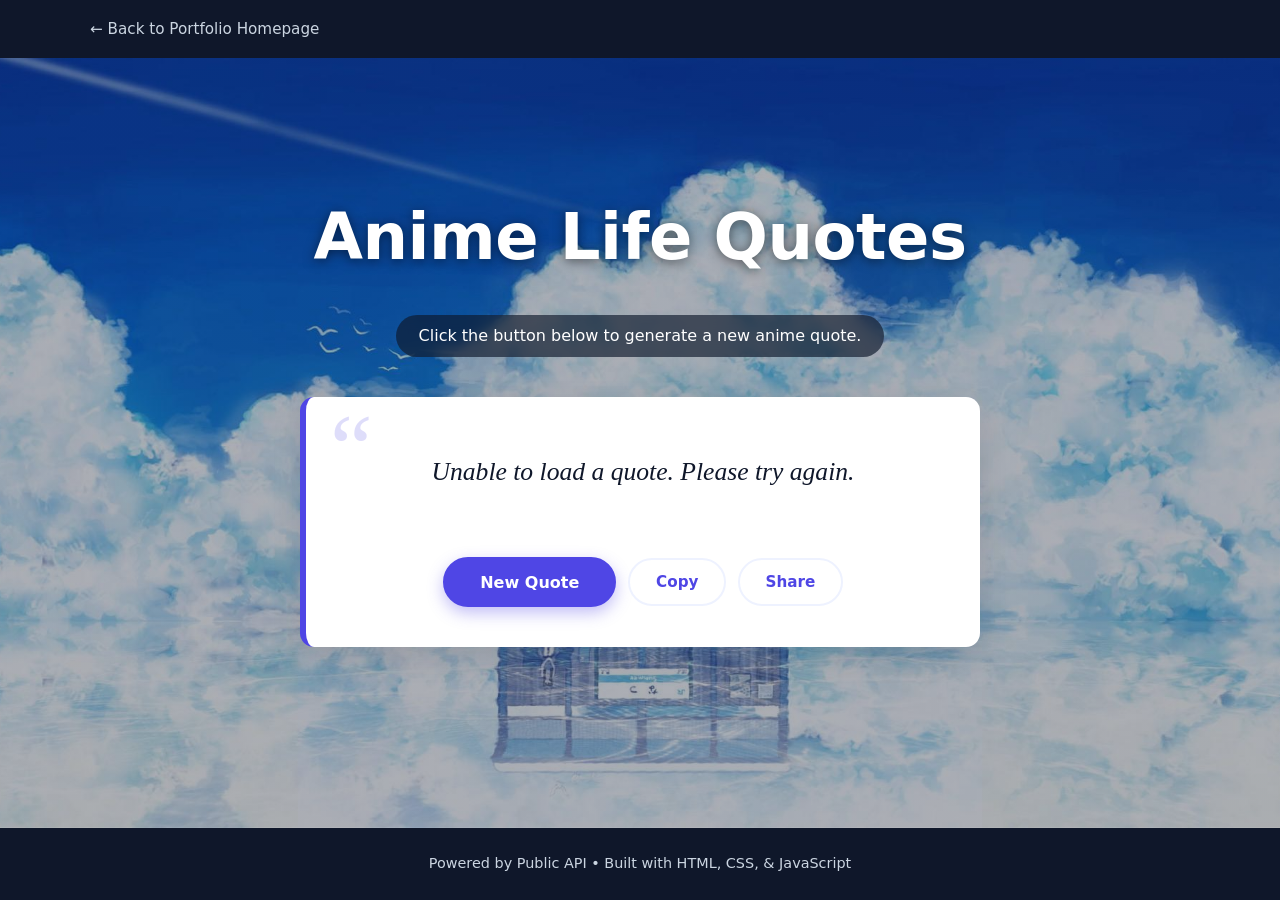
<file: app.html>
<!DOCTYPE html>
<html lang="en">
<head>
    <meta charset="UTF-8">
    <meta name="viewport" content="width=device-width, initial-scale=1.0">
    <title>Life Quotes App</title>
    <!-- Linked to Member 2's CSS file -->
    <link rel="stylesheet" href="styles.css">
    <script src="script.js"></script>
</head>
<body>

    <!-- Navigation back to Portfolio -->
    <header class="app-header">
        <nav>
            <a href="index.html" class="back-link">&larr; Back to Portfolio Homepage</a>
        </nav>
    </header>

    <main class="app-main">
        <div class="app-container">
            <h1>Anime Life Quotes</h1>
            <p class="app-subtitle">Click the button below to generate a new anime quote.</p>

            <!-- Main Workspace Grid (Quote Box + Anime Graphic Side Slot) -->
            <div class="workspace-layout">
                
                <!-- Quote Display Box -->
                <div class="quote-box">
                    <span class="quote-symbol">“</span>
                    <!-- Member 3's JavaScript will target these IDs -->
                    <p id="quote">Loading inspiration...</p>
                    <p id="author" class="author"></p>
                    
                    <!-- Action Buttons Toolbar -->
                    <div class="action-buttons-container">
                        <button id="btn" class="generate-btn">New Quote</button>
                        <!-- Copy and Share Buttons for JavaScript integration -->
                        <button id="copy-btn" class="secondary-btn">Copy</button>
                        <button id="share-btn" class="secondary-btn">Share</button>
                    </div>
                </div>


            </div>
        </div>
    </main>

    <footer>
        <p>Powered by Public API &bull; Built with HTML, CSS, & JavaScript</p>
    </footer>

    <!-- Linked to Member 3's JavaScript file -->
</body>
</html>
</file>
<file: styles.css>
/* css mamat */

/* ---------- Design ---------- */
:root {
    --navy-900: #0f172a;
    --navy-800: #1e293b;
    --navy-700: #334155;
    --slate-500: #64748b;
    --slate-300: #cbd5e1;
    --slate-100: #f1f5f9;
    --white: #ffffff;

    --accent: #4f46e5;        
    --accent-dark: #4338ca;
    --accent-soft: #eef2ff;
    --gold: #f59e0b;

    /* Character colors */
    --flins: #7c3aed;        /* purple */
    --venti: #14b8a6;         /* green */
    --hutao: #dc2626;         /* red */
    --hutao-soft: #fee2e2;
    --anya: #ec4899;          /* pink */
    --anya-dark: #be185d;

    --radius: 14px;
    --shadow-sm: 0 2px 8px rgba(15, 23, 42, 0.06);
    --shadow-md: 0 10px 30px rgba(15, 23, 42, 0.10);
    --shadow-lg: 0 20px 50px rgba(118, 124, 138, 0.16);

    --font-body: "Segoe UI", system-ui, -apple-system, "Helvetica Neue", Arial, sans-serif;
    --font-serif: Georgia, "Times New Roman", serif;
}

/* ---------- Reset & base ---------- */
*,
*::before,
*::after {
    box-sizing: border-box;
}

html {
    scroll-behavior: smooth;
}

body {
    margin: 0;
    min-height: 100vh;
    display: flex;
    flex-direction: column;
    font-family: var(--font-body);
    font-size: 1rem;
    line-height: 1.65;
    color: var(--navy-700);
    background: var(--slate-100);
    -webkit-font-smoothing: antialiased;
}

h1, h2, h3 {
    margin: 0 0 0.6em;
    line-height: 1.2;
    color: var(--navy-900);
}

p {
    margin: 0 0 1em;
}

a {
    color: var(--accent);
    text-decoration: none;
}

img {
    max-width: 100%;
    display: block;
}

/* ---------- Footer (both pages) ---------- */
footer {
    margin-top: auto;
    padding: 1.5rem 1rem;
    text-align: center;
    background: var(--navy-900);
    color: var(--slate-300);
    font-size: 0.9rem;
}

footer p {
    margin: 0;
}

/* ==========================================================
   PORTFOLIO PAGE (index.html)
   ========================================================== */

/* ---------- HEADER: Flins sa left tas si Venti right ---------- */
.portfolio-header {
    position: relative;
    padding: 5rem 15rem 6rem;          /* side space so text doesn't hit the characters */
    text-align: center;
    color: var(--white); 
    background:
        radial-gradient(circle at 12% 45%, rgba(167, 139, 250, 0.45), transparent 40%),
        radial-gradient(circle at 88% 45%, rgba(45, 212, 191, 0.40), transparent 40%),
        linear-gradient(90deg, #2e1065 0%, #1e293b 50%, #0f4c4a 100%);
}

.portfolio-header h1 {
    color: var(--white);
    font-size: clamp(2rem, 5vw, 3.2rem);
    letter-spacing: -0.5px;
    text-shadow: 0 2px 12px rgba(0, 0, 0, 0.35);
}

.portfolio-header p {
    margin: 0;
    font-size: 1.1rem;
    color: var(--slate-300);
}

/* Shared settings for both header characters */
.portfolio-header::before,
.portfolio-header::after {
    content: "";
    position: absolute;
    bottom: 4rem;
    width: 200px;
    height: 200px;
    background-repeat: no-repeat;
    background-size: contain;
    background-position: bottom center;
    pointer-events: none;
}

/* Flins sa left  */
.portfolio-header::before {
    left: 4%;
    /* ---------- Image flins ---------- */
    background-image: url(https://s3.getstickerpack.com/storage/uploads/sticker-pack/genshin-impact-flins/tray_large.png?42fd71868ec5b1e44c98474e6fd4eef2&d=200x200);
    filter: drop-shadow(0 0 14px rgba(167, 139, 250, 0.7));
}

/* Venti sa right */
.portfolio-header::after {
    right: 4%;
    /* ---------- Image venti ---------- */
    background-image: url(https://s3.getstickerpack.com/storage/uploads/sticker-pack/kinich-genshin-impact/sticker_1.png?166942f898139c242c7fa70c2d4cf27c);
    filter: drop-shadow(0 0 14px rgba(45, 212, 191, 0.7));
}

.portfolio-container {
    width: 100%;
    max-width: 1100px;
    margin: -3rem auto 0;      /* overlaps header for a layered look */
    padding: 0 1.5rem 4rem;
}

/* ---------- ABOUT CARD: Hutao ---------- */
.project-info {
    position: relative;
    display: grid;
    grid-template-columns: 1fr auto;   /* text | launch button */
    column-gap: 2rem;
    align-items: center;
    max-width: 900px;                  /* narrower card = less "landscape" */
    margin: 0 auto;
    padding: 1.5rem 3.5rem 1.5rem 12.5rem; /* left space for Hutao */
    min-height: 230px; 
    background: var(--white);
    border-radius: var(--radius);
    border: 2px solid var(--hutao-soft);
    border-top: 5px solid #a11717;
    box-shadow: 0 10px 30px rgba(220, 38, 38, 0.12);
}

.project-info h2 {
    grid-column: 1;
    margin-bottom: 0.5rem;
    font-size: 1.8rem;
    color: #a01414; 
    text-align: left;
}

.project-info p {
    grid-column: 1;
    max-width: none;
    margin: 0;
    color: var(--slate-500);
    text-align: justify;              
    hyphens: none;
    word-spacing: normal;
}

.project-info p strong {
    color: var(--navy-900);
}
.project-info::before {
    content: "";
    position: absolute;
    left: 9.2rem;
    top: 50%;
    margin-top: -10px;
    width: 20px;
    height: 20px;
    background: var(--white);
    border-left: 2px solid var(--hutao-soft);
    border-bottom: 2px solid var(--hutao-soft);
    transform: rotate(45deg);
}


/* Hutao (left side of the card, facing the text) */
.project-info::after {
    content: "";
    position: absolute;
    left: 0.5rem;
    top: 50%;
    transform: translateY(-50%);
    width: 170px;
    height: 170px;
    background-repeat: no-repeat;
    background-size: contain;
    background-position: center;
    /* ---------- Image Hutao ---------- */
    background-image: url(https://s3.getstickerpack.com/storage/uploads/sticker-pack/genshin-hu-tao/sticker_2.png?da4c6e988cab65e03d4c2e6fce0460ba);
    filter: drop-shadow(0 0 12px rgba(220, 38, 38, 0.45));
    pointer-events: none;
}

/* ---------- LAUNCH BUTTON: beside the text, Anya pointing it ---------- */
.app-link-container {
    grid-column: 2;
    grid-row: 1 / span 2;
    position: relative;
    display: block;
    margin: 0;
    padding-bottom: 8.5rem;   
}


/* Anya - pink hair (bottom-right corner of the button, pointing at it) */
.app-link-container::before {
    content: "";
    position: absolute;
    top: 3.2rem;              
    right: -5rem;             
    z-index: 1;
    width: 150px;
    height: 160px;
    background-repeat: no-repeat;
    background-size: contain;
    background-position: bottom center;
    /* ---------- Image anya ---------- */
    background-image: url("assets/anya.png.png"); 
    transform: scaleX(-1);
    filter: drop-shadow(0 4px 8px rgba(236, 72, 153, 0.35));
    pointer-events: none;
}

.cta-button {
    position: relative;
    top: 3rem;
    display: inline-block;
    padding: 0.9rem 1.6rem;
    font-weight: 600;
    white-space: nowrap;
    color: var(--white);
    background: linear-gradient(135deg, #070707, #515252); 
    border-radius: 999px;
    box-shadow: 0 6px 16px rgba(102, 101, 101, 0.35);
    transition: transform 0.2s ease, filter 0.2s ease, box-shadow 0.2s ease;
}

.cta-button:hover,
.cta-button:focus-visible {
    filter: brightness(1.08);
    transform: translateY(-2px);
    box-shadow: 0 10px 22px rgba(163, 161, 162, 0.5);
}



/* ---------- Team section ---------- */
.team-section {
    margin-top: 3.5rem;
    text-align: center;
}

.team-section h2 {
    position: relative;
    display: inline-block;
    margin-bottom: 2rem;
    font-size: 1.8rem;
}

.team-section h2::after {
    content: "";
    display: block;
    width: 50%;
    height: 4px;
    margin: 0.5rem auto 0;
    background: var(--accent);
    border-radius: 2px;
}

.team-grid {
    display: grid;
    grid-template-columns: repeat(auto-fit, minmax(260px, 1fr));
    gap: 1.75rem;
}

.member-card {
    padding: 2rem 1.5rem;
    background: var(--white);
    border-radius: var(--radius);
    border-top: 4px solid var(--accent);
    box-shadow: var(--shadow-sm);
    transition: transform 0.25s ease, box-shadow 0.25s ease;
}

.member-card:hover {
    transform: translateY(-6px);
    box-shadow: var(--shadow-lg);
}

.member-photo {
    width: 120px;
    height: 120px;
    margin: 0 auto 1.2rem;
    object-fit: cover;
    border-radius: 50%;
    border: 4px solid var(--accent-soft);
    background: var(--slate-100);  
    box-shadow: 0 0 0 2px var(--accent);
   
}

.member-card h3 {
    margin-bottom: 0.3rem;
    font-size: 1.25rem;
}

.role {
    display: inline-block;
    margin-bottom: 1rem;
    padding: 0.25rem 0.8rem;
    font-size: 0.8rem;
    font-weight: 600;
    letter-spacing: 0.3px;
    color: var(--accent-dark);
    background: var(--accent-soft);
    border-radius: 999px;
}
.member-card:nth-child(1) .member-photo {
    /* taculod */
    content: url("assets/member1-photo.png");
}

/* makiling */
.member-card:nth-child(2) .member-photo {
    content: url("assets/member2-photo.png");
}

/* epanag*/
.member-card:nth-child(3) .member-photo {
    content: url("assets/member3-photo.png");
}

.bio {
    margin: 0;
    font-size: 0.95rem;
    color: var(--slate-500);
}

/* ==========================================================
   QUOTES APP PAGE (app.html)
   ========================================================== */

.app-header {
    padding: 1rem 1.5rem;
    background: var(--navy-900);
}

.app-header nav {
    max-width: 1100px;
    margin: 0 auto;
}

.back-link {
    display: inline-block;
    font-size: 0.95rem;
    font-weight: 500;
    color: var(--slate-300);
    transition: color 0.2s ease, transform 0.2s ease;
}

.back-link:hover,
.back-link:focus-visible {
    color: var(--white);
    transform: translateX(-3px);
}

.app-main {
    flex: 1;
    display: flex;
    align-items: center;
    justify-content: center;
    padding: 3rem 1.25rem;
    background-color: var(--navy-900);          /* shows while the image loads */
    background-size: cover;
    background-position: center;
    background-repeat: no-repeat;
    cursor: pointer;                            /* shows the background is clickable */
}

/* ---------- Clickable background pictures ---------- */
/* The dark layer keeps the text readable; make 0.35 higher for darker, lower for lighter */

/* ---------- Background 1 ---------- */
.app-main.bg-1 {
    background-image:
        linear-gradient(rgba(15, 23, 42, 0.35), rgba(15, 23, 42, 0.35)),
        url("assets/bg1.jpg");
}

/* ---------- Background 2 ---------- */
.app-main.bg-2 {
    background-image:
        linear-gradient(rgba(15, 23, 42, 0.35), rgba(15, 23, 42, 0.35)),
        url("assets/bg2.jpg");
}

/* ---------- Background 3 ---------- */
.app-main.bg-3 {
    background-image:
        linear-gradient(rgba(15, 23, 42, 0.35), rgba(15, 23, 42, 0.35)),
        url("assets/bg3.jpg");
}

/* ---------- Background 4 ---------- */
.app-main.bg-4 {
    background-image:
        linear-gradient(rgba(15, 23, 42, 0.35), rgba(15, 23, 42, 0.35)),
        url("assets/bg4.jpg");
}

/* Title + subtitle turn white so they stay readable on a picture */
.app-container h1 {
    color: var(--white);
    text-shadow: 0 2px 12px rgba(0, 0, 0, 0.5);
}

.app-subtitle {
    margin-bottom: 2.5rem;
    color: #ffffff;                                   /* bright white */
    font-weight: 500;
    text-shadow: 0 2px 10px rgba(248, 246, 246, 0.9);      
}

/* The quote box itself is not part of the clickable background */
.quote-box {
    cursor: default;
}

.app-container {
    width: 100%;
    max-width: 1000px;          /* wider to fit quote box + character */
    text-align: center;
}

.app-container h1 {
    font-size: clamp(2.6rem, 6vw, 4rem);
    letter-spacing: -0.5px;
}

.app-subtitle {
    margin-bottom: 2.5rem;
    color: var(--slate-500);
}

/* ---------- Workspace: quote box (left) + character (right) ---------- */
.workspace-layout {
    max-width: 680px;
    margin: 0 auto;           /* centers the quote box */
}

/* Quote card */
.quote-box {
    margin-bottom: 2.5rem; 
    position: relative;
    padding: 3.5rem 2.5rem 2.5rem;
    background: var(--white);
    border-radius: var(--radius);
    border-left: 6px solid var(--accent);
    box-shadow: var(--shadow-md);
}

.quote-symbol {
    position: absolute;
    top: 0.2rem;
    left: 1.5rem;
    font-family: var(--font-serif);
    font-size: 6rem;
    line-height: 1;
    color: var(--accent);
    opacity: 0.18;
    pointer-events: none;
    user-select: none;
}

#quote {
    min-height: 4.5rem;
    margin-bottom: 1rem;
    font-family: var(--font-serif);
    font-size: clamp(1.2rem, 2.6vw, 1.6rem);
    font-style: italic;
    line-height: 1.5;
    color: var(--navy-900);
}

.author {
    margin-bottom: 2rem;
    font-size: 1rem;
    font-weight: 600;
    letter-spacing: 0.5px;
    color: var(--accent);
}

.author:not(:empty)::before {
    content: "\2014\00a0";   /* em dash before author name */
}

/* ---------- Buttons: New Quote / Copy / Share ---------- */
.action-buttons-container {
    display: flex;
    flex-wrap: wrap;
    justify-content: center;
    align-items: center;
    gap: 0.75rem;
}

.generate-btn {
    padding: 0.85rem 2.2rem;
    font-family: inherit;
    font-size: 1rem;
    font-weight: 600;
    color: var(--white);
    background: var(--accent);
    border: 2px solid var(--accent);
    border-radius: 999px;
    cursor: pointer;
    box-shadow: 0 6px 16px rgba(79, 70, 229, 0.35);
    transition: transform 0.2s ease, background 0.2s ease, box-shadow 0.2s ease;
}

.generate-btn:hover {
    background: var(--accent-dark);
    border-color: var(--accent-dark);
    transform: translateY(-2px);
    box-shadow: 0 10px 22px rgba(79, 70, 229, 0.4);
}

.generate-btn:active {
    transform: translateY(0);
}

/* Copy + Share (outlined, so New Quote stays the main action) */
.secondary-btn {
    padding: 0.8rem 1.6rem;
    font-family: inherit;
    font-size: 0.95rem;
    font-weight: 600;
    color: var(--accent);
    background: var(--white);
    border: 2px solid var(--accent-soft);
    border-radius: 999px;
    cursor: pointer;
    transition: transform 0.2s ease, background 0.2s ease, border-color 0.2s ease;
}

.secondary-btn:hover {
    background: var(--accent-soft);
    border-color: var(--accent);
    transform: translateY(-2px);
}

.secondary-btn:active {
    transform: translateY(0);
}



/* ---------- Focus + disabled states ---------- */
.generate-btn:focus-visible,
.secondary-btn:focus-visible,
.cta-button:focus-visible,
.back-link:focus-visible {
    outline: 3px solid var(--gold);
    outline-offset: 3px;
}

.generate-btn:disabled,
.secondary-btn:disabled {
    opacity: 0.6;
    cursor: not-allowed;
    transform: none;
}

/* ==========================================================
   RESPONSIVE
   ========================================================== */

/* Tablets and phones: characters move below the text */
@media (max-width: 900px) {
    .portfolio-header {
        padding: 3.5rem 1rem 10rem;
    }

    .portfolio-header::before,
    .portfolio-header::after {
        width: 130px;
        height: 130px;
        bottom: 4rem;
    }

    .portfolio-header::before { left: 12%; }
    .portfolio-header::after  { right: 12%; }

    .project-info {
        padding: 2rem 1.25rem 2rem;
    }

    .project-info::before {
        display: none;
    }

    /* Hu Tao moves on top of the card, above the text */
    .project-info::after {
        position: static;
        display: block;
        transform: none;
        width: 150px;
        height: 150px;
        margin: 0 auto 1rem;
    }

       .app-link-container {
        grid-column: 1;
        grid-row: auto;
        justify-self: center;
        margin-top: 1.5rem;
        padding-right: 2rem;
    }

    .workspace-layout {
        grid-template-columns: 1fr;
    }

  
}
@media (max-width: 600px) {
    .quote-box {
        padding: 3rem 1.5rem 2rem;
    }

    .quote-symbol {
        font-size: 4.5rem;
        left: 1rem;
    }
        .action-buttons-container {
        flex-direction: column;
    }

    .generate-btn,
    .secondary-btn {
        width: 100%;
    }
}

/* Respect users who prefer less motion */
@media (prefers-reduced-motion: reduce) {
    * {
        transition: none !important;
        scroll-behavior: auto !important;
    }
}
    .app-main .app-subtitle {
    display: inline-block;
    padding: 0.5rem 1.4rem;
    margin-bottom: 2.5rem;
    color: #ffffff;
    font-weight: 500;
    text-shadow: none;
    background: rgba(15, 23, 42, 0.65);          /* dark pill behind the text */
    border-radius: 999px;
    backdrop-filter: blur(6px);                  /* softly blurs the picture behind it */
    -webkit-backdrop-filter: blur(6px);
}
</file>
